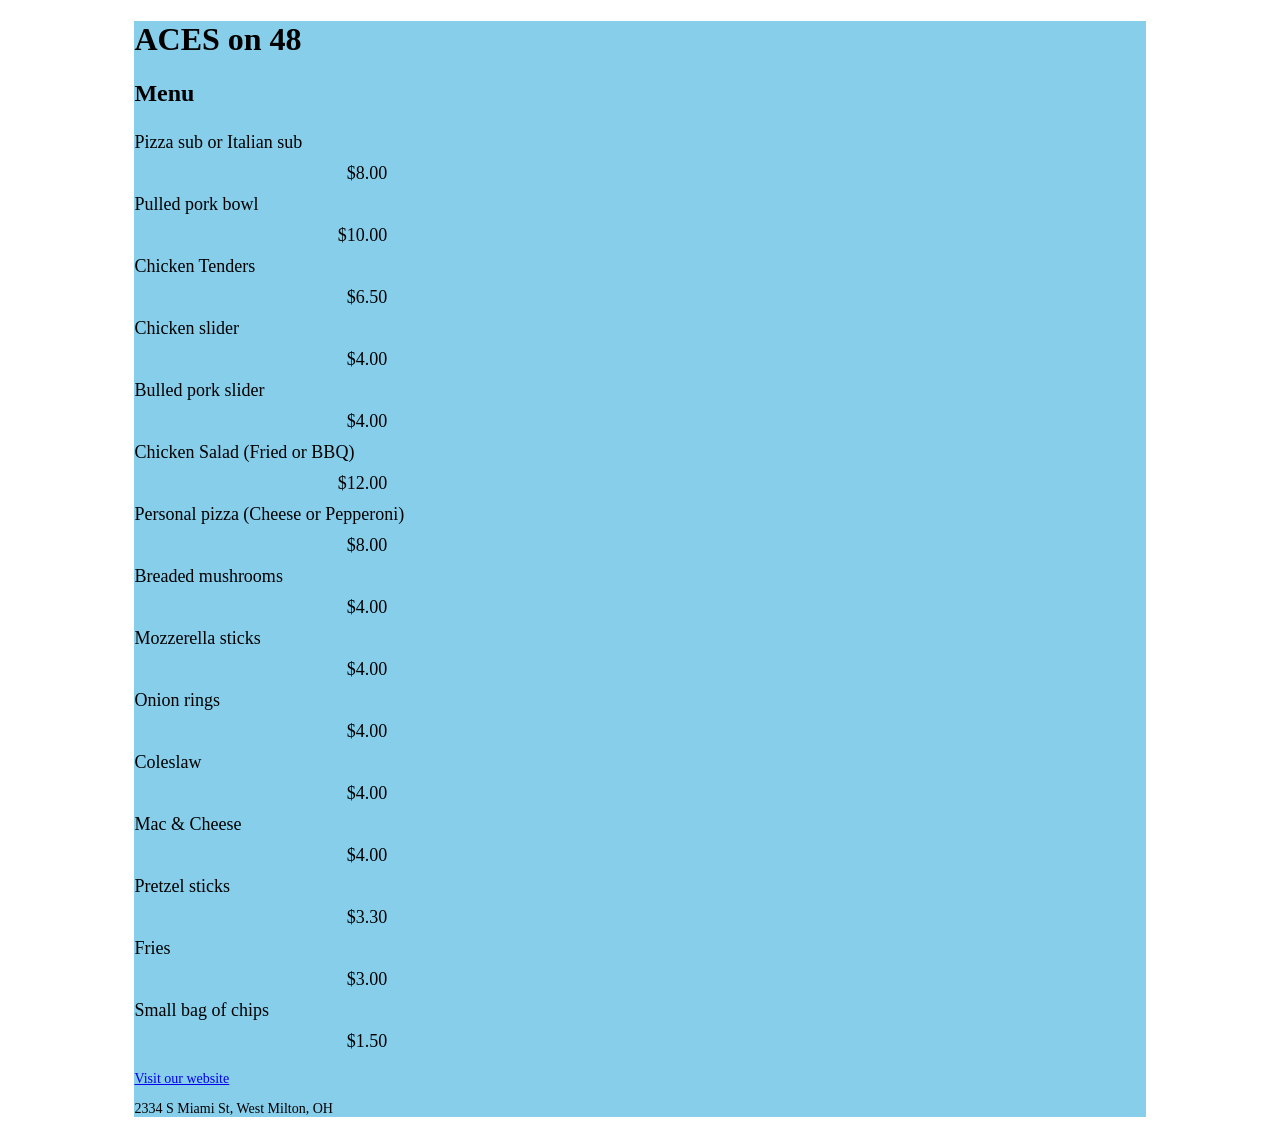
<file: index.html>
<!DOCTYPE html>
<html lang="en">
<head> 
 <meta charset="utf-8" />
    <meta name="viewport" content="width=device-width, initial-scale=1.0" />
    <title>ACES on 48</title>
<link rel="stylesheet" href="ACES.css"/>
</head>
<body>
    <body>
    <div class="menu">
        <main>
        <h1>ACES on 48</h1>
        <h2>Menu</h2>
<article class="item">
 <p class="food">Pizza sub or Italian sub</p>
 <p class="price">$8.00</p>
</article>
 <article class="item">
 <p class="food">Pulled pork bowl</p>
 <p class="price">$10.00</p>
</article>
  <article class="item">
 <p class="food">Chicken Tenders</p>
 <p class="price">$6.50</p>
</article> 
         <article class="item">
 <p class="food">Chicken slider</p>
 <p class="price">$4.00</p>
</article>
         <article class="item">
 <p class="food">Bulled pork slider</p>
 <p class="price">$4.00</p>
</article>
         <article class="item">
 <p class="food">Chicken Salad (Fried or BBQ)</p>
 <p class="price">$12.00</p>
</article>
         <article class="item">
 <p class="food">Personal pizza (Cheese or Pepperoni)</p>
 <p class="price">$8.00</p>
</article>
         <article class="item">
 <p class="food">Breaded mushrooms</p>
 <p class="price">$4.00</p>
</article>
         <article class="item">
 <p class="food">Mozzerella sticks</p>
 <p class="price">$4.00</p>
</article>
         <article class="item">
 <p class="food">Onion rings</p>
 <p class="price">$4.00</p>
</article>
         <article class="item">
 <p class="food">Coleslaw</p>
 <p class="price">$4.00</p>
</article>
         <article class="item">
 <p class="food">Mac & Cheese</p>
 <p class="price">$4.00</p>
</article>
         <article class="item">
 <p class="food">Pretzel sticks</p>
 <p class="price">$3.30</p>
</article>
         <article class="item">
 <p class="food">Fries</p>
 <p class="price">$3.00</p>
</article>
         <article class="item">
 <p class="food">Small bag of chips</p>
 <p class="price">$1.50</p>
</article>
</body>

         <footer>
        <p>
          <a href="https://www.facebook.com/aceson48" target="_blank">Visit our website</a>
        </p>
        <p class="address">2334 S Miami St, West Milton, OH</p>
      </footer>

</html>
</file>
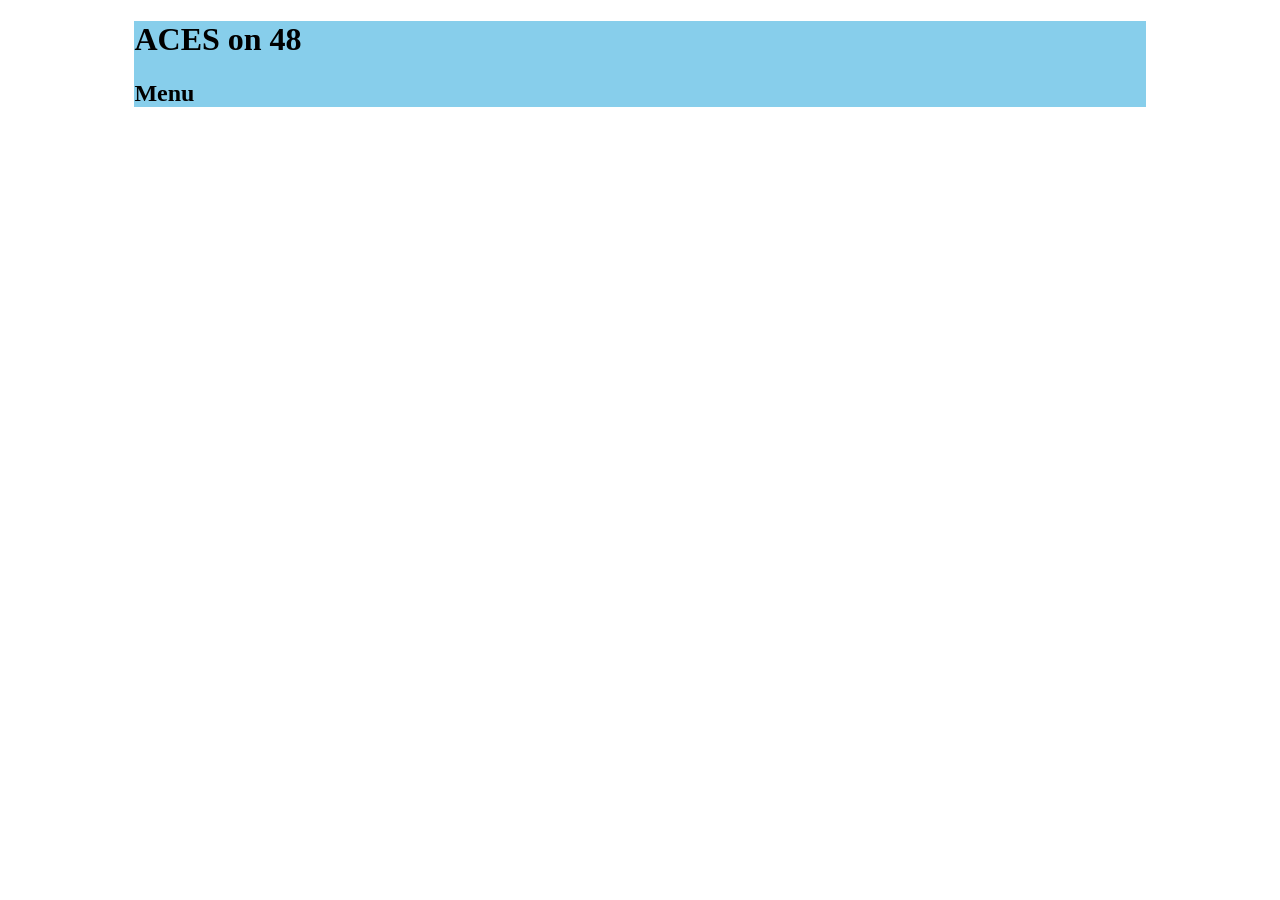
<file: test.html>
<!DOCTYPE html>
<html lang="en">
<head> 
 <meta charset="utf-8" />
    <meta name="viewport" content="width=device-width, initial-scale=1.0" />
    <title>ACES on 48</title>
<link rel="stylesheet" href="ACES.css"/>
</head>
<body>
    <body>
    <div class="menu">
        <main>
        <h1>ACES on 48</h1>
        <h2>Menu</h2>

</body>




































</html>
</file>
<file: ACES.css>
body {
  background-image: url(https://www.solidbackgrounds.com/images/5120x2880/5120x2880-maroon-web-solid-color-background.jpg);
background-repeat: no-repeat;
background-size: cover;
padding: auto:
}

.menu {
  width: 80%;
  background-color: skyblue;
  margin-left: auto;
  margin-right: auto;
}

.flavor {
  text-align: center;
}

img {
  display: block;
  margin-left: auto;
  margin-right: auto;
}

.item p {
  display: inline-block;
  margin-top: 5px;
  margin-bottom: 5px;
  font-size: 18px;
}

.food {
  text-align: left;
   width: 75%;
}

.price {
  text-align: right;
   width: 25%;
}

footer {
  font-size: 14px;
}

.address {
  margin-bottom: 5px;
}
</file>
